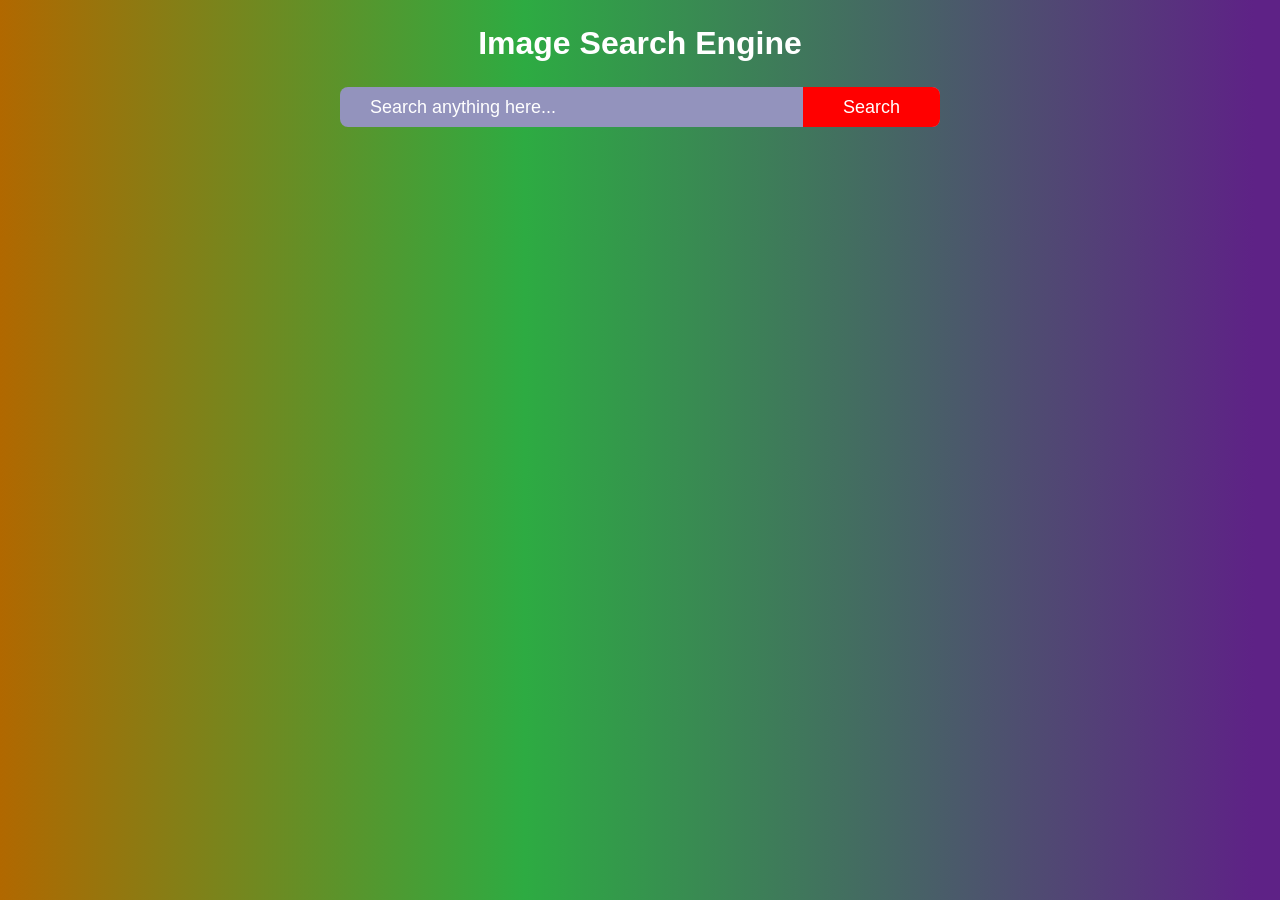
<file: Image Search Engine /index.html>
<!DOCTYPE html>
<html lang="en">
<head>
    <meta charset="UTF-8">
    <meta name="viewport" content="width=device-width, initial-scale=1.0">
    <title>Image Search Engine</title>
    <link rel="stylesheet" href="styles.css">
</head>
<body>

    <h1>Image Search Engine</h1>

    <form id="search-form">

        <input type="text" id="search-box" placeholder="Search anything here...">
        <button>Search</button>

    </form>

    <div id="search-result"></div>
    <button id="show-more-btn">Show more</button>
    
    <script src="script.js"></script>

</body>
</html>
</file>
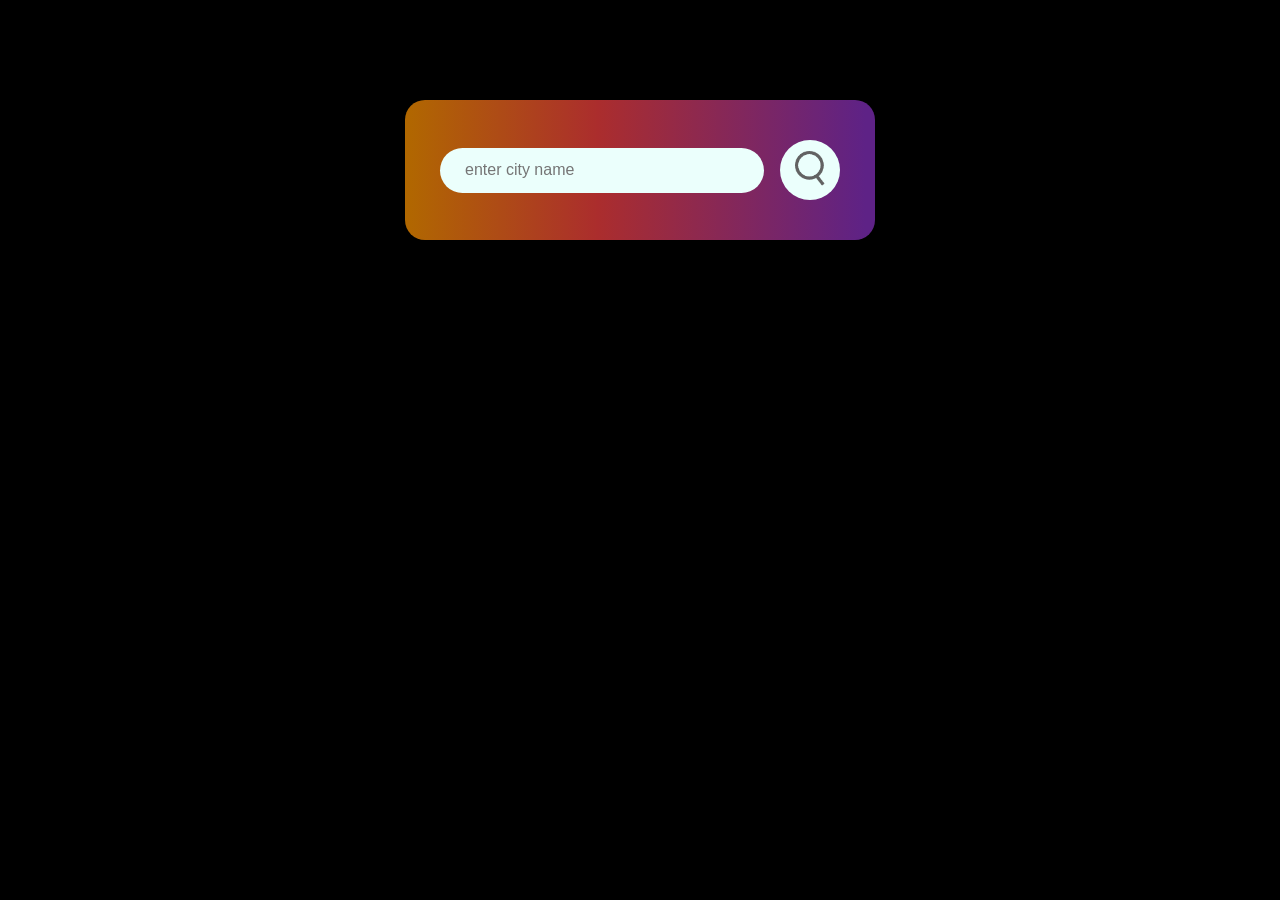
<file: Weather App/index.html>
<!DOCTYPE html>
<html lang="en">

<head>
    <meta charset="UTF-8">
    <meta name="viewport" content="width=device-width, initial-scale=1.0">
    <title>Weather App</title>
    <link rel="stylesheet" href="styles.css">
</head>

<body>

    <div class="card">
        <div class="search">
            <input type="text" placeholder="enter city name" spellcheck="false">
            <button>
                <img src="images/search.png">
            </button>
        </div>

        <div class="error">
            <p>Invalid city name</p>
        </div>

        <div class="weather">
            <img src="images/rain.png" class="weatherIcon">
            <h1 class="temp">22°C</h1>
            <h2 class="city">Jaipur</h2>
            <div class="details">
                <div class="col">
                    <img src="images/humidity.png">
                    <div>
                        <p class="humidity">50%</p>
                        <p>Humidity</p>
                    </div>
                </div>
                <div class="col">
                    <img src="images/wind.png">
                    <div>
                        <p class="wind">15km/h</p>
                        <p>Wind Speed</p>
                    </div>
                </div>
            </div>
        </div>
    </div>

    <script src="script.js"></script>

</body>

</html>
</file>
<file: Image Search Engine /styles.css>
*{
    margin: 0px;
    padding: 0px;
    font-family: 'Poppins', sans-serif;
    box-sizing: border-box;
}

body{
    background: rgb(177,104,0);
background: linear-gradient(90deg, rgba(177,104,0,1) 0%, rgba(45,171,66,1) 41%, rgba(94,34,134,1) 98%);
    color: #ffff;
}

h1{
    text-align: center;
    margin: 25px auto 25px;
    font-weight: 600;
}

#search-form{
    width: 58%;
    max-width: 600px;
    margin: auto;
    height: 40px;
    background-color: rgb(147, 147, 189);
    display: flex;
    align-items: center;
    border-radius: 8px;
}

form input{
    flex: 1;
    height: 100%;
    border: 0;
    outline: 0;
    background: transparent;
    color: white;
    font-size: 18px;
    padding: 0 30px;
}

form button{
    padding: 0 40px;
    height: 100%;
    background-color: #ff0000;
    color: #fff;
    font-size: 18px;
    border: 0;
    outline: 0;
    border-top-right-radius: 8px;
    border-bottom-right-radius: 8px;
    cursor: pointer;
}

::placeholder{
    color: #fff;
    font-size: 18px;
}

#show-more-btn{
    background: #ff3929;
    color: white;
    border: 0;
    outline: 0;
    padding: 10px 20px;
    border-radius: 4px;
    margin: 10px auto 100px;
    cursor: pointer;
    display: none;
}

#search-result{
    width: 80%;
    margin: 60px auto 50px;
    display: grid;
    grid-template-columns: 1fr 1fr 1fr 1fr;
    row-gap:40px;
    column-gap: 40px;
}

#search-result img{
    width: 100%;
    height: 200px;
    object-fit: cover;
    border-radius: 5px;
}
</file>
<file: Weather App/styles.css>
*{
    margin: 0px;
    padding: 0px;
    font-family: 'Poppins' , sans-serif;
    box-sizing: border-box;
}

body{
    background-color: black;
}

.card{
    width: 80%;
    max-width: 470px;
    
    background: rgb(177,104,0);
    background: linear-gradient(90deg, rgba(177,104,0,1) 0%, rgba(171,45,45,1) 41%, rgba(94,34,134,1) 98%);
    color: #fff;
    margin: 100px auto;
    border-radius: 20px;
    padding: 40px 35px;
    text-align: center;
}

.search{
    width: 100%;
    display: flex;
    align-items: center;
    justify-content: space-between;
}

.search input{
    border: 0;
    outline: 0;
    background: #ebfffc;
    color: #555;
    padding: 10px 25px;
    height: 45px;
    border-radius: 30px;
    flex: 1;
    margin-right: 16px;
    font-size: 16px;
}

.search button{
    border: 0;
    outline: 0;
    background-color: #ebfffc;
    border-radius: 50%;
    width: 60px;
    height: 60px;
    cursor: pointer;
}

.search button img{
    width: 30px;
}

.weatherIcon{
    width: 90px;
    margin-top: 10px;
}

.weather h1{
    font-size: 35px;
    font-weight: 400;
    margin-top: -10px;
}

.details{
    display: flex;
    align-items: center;
    justify-content: space-between;
    padding: 0 20px;
    margin-top: 50px;
}

.col{
    display: flex;
    align-items: center;
    text-align: left;
}

.col img{
    width: 40px;
    margin-right: 10px;
}

.humidity, .wind{
    font-size: 26px;
    margin-top: -6px;
}

.weather{
    display: none;
}

.error{
    text-align: left;
    margin-left: 10px;
    font-size: 14px;
    margin-top: 10px;
    display: none;
}
</file>
